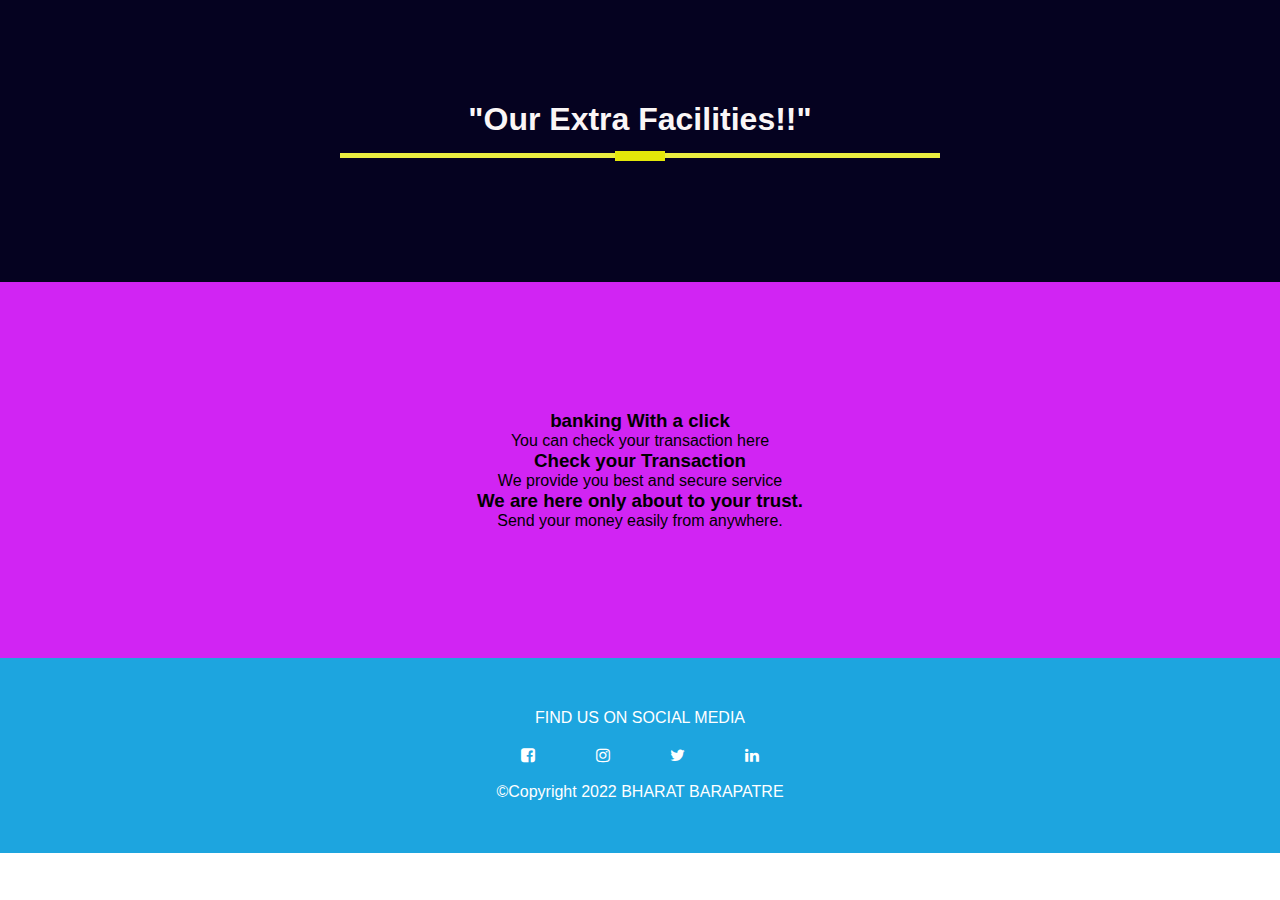
<file: bank.html>
<html>
  <head>
    <title>Bank Information</title>
    <link rel="stylesheet" href="style.css" >
    <!-- CSS -->
    <link rel="stylesheet" 
    href="https://cdn.jsdelivr.net/npm/bootstrap@4.5.3/dist/css/bootstrap.min.css" integrity="sha384-TX8t27EcRE3e/ihU7zmQxVncDAy5uIKz4rEkgIXeMed4M0jlfIDPvg6uqKI2xXr2" crossorigin="anonymous">
    <script src="https://code.jquery.com/jquery-3.5.1.slim.min.js" integrity="sha384-DfXdz2htPH0lsSSs5nCTpuj/zy4C+OGpamoFVy38MVBnE+IbbVYUew+OrCXaRkfj" crossorigin="anonymous"></script>
    <script src="https://cdn.jsdelivr.net/npm/bootstrap@4.5.3/dist/js/bootstrap.bundle.min.js" integrity="sha384-ho+j7jyWK8fNQe+A12Hb8AhRq26LrZ/JpcUGGOn+Y7RsweNrtN/tE3MoK7ZeZDyx" crossorigin="anonymous"></script>
    <!-- Google fonts -->
      <link href="https://fonts.googleapis.com/css2?family=Ubuntu&display=swap" rel="stylesheet">
      <link href="https://fonts.googleapis.com/css2?family=Montserrat:ital,wght@1,300&display=swap" rel="stylesheet">
      <link rel="icon" href="banking-conceptual-logo-unique-symbol-vector-24561208.webp" type="image/jpeg">
  </head>

  <body>
    <section id="action" class="coloured-section">
      <h1 class="title">"Our Extra Facilities!!"</h1>
    </section>
    <section id="features1">
      <div class="row text-center">
        <div class="feature-boxes col-lg-4 col-md-6">
          <h3 class="feature-title">banking With a click</h3>
          <p>You can check your transaction here</p>
        </div>
        <div class="feature-boxes col-lg-4 col-md-6">
          <h3 class="feature-title">Check your Transaction</h3>
          <p>We provide you best and secure service</p>
        </div>
        <div class="feature-boxes col-lg-4 col-md-6">
          <h3 class="feature-title">We are here only about to your trust.</h3>
          <p>Send your money easily from anywhere.</p>
        </div>
      </div>
    </section>
    <footer id="footer" class="coloured-section">
        <p>FIND US ON SOCIAL MEDIA</p>
      <link rel="stylesheet" href="https://cdnjs.cloudflare.com/ajax/libs/font-awesome/4.7.0/css/font-awesome.min.css">
          <i class="social-icon fa fa-facebook-square"aria-hidden></i>
          <i class="social-icon fa fa-instagram" aria-hidden="true"></i>
        <i class="social-icon fa fa-twitter" aria-hidden="true"></i>
          <i class="social-icon fa fa-linkedin" aria-hidden="true"></i>
          <p>©Copyright 2022 BHARAT BARAPATRE</p>
    </footer>
  </body>
</html>
</file>
<file: style.css>
*{
	margin:0;
	padding:0;
	
}
body
{
	background-image: url("bank photo.jpg");
    background-position: left bottom 80%;
	background-repeat: no-repeat;
    font-family:sans-serif;
	max-width: 100%;
	height:auto;	
}
#nav-bar
{
	background-color:#1b021bea;
	position: sticky;
	top:0;
	z-index:10;
	float: right;
}
.nav-link:hover{
    background-color:rgba(26, 154, 168, 0.793);
}
.navbar
{

    padding: 0 !important;
}
navbar-brand img
{
	height:40px;
	padding-left:20px;
}
.navbar-nav li
{
	padding: 0 10px;
}
.navbar-nav li a
{
color:#fff !important;
font-weight:600;
float:right;
text-align:left;
}
.fa-bars
{
	color:#fd0932;
	font-size:30p !important;
}
.navbar-toggler
{
	outline:none !important;
}
/*---banner section--*/
#main
{
	text-align: center;
color:rgb(192, 217, 217);
padding: top 10px;
}
.container h1 img{
	padding-bottom: 20px;
}


/*---service section---*/
#features1
{
	background-color: #d124f3;
	text-align: center;
	padding: 10% 15%;
}
 #features
 {
     text-align: center;
	 padding: 10% 15%; background-image: url('file:///C:/Users/hp/Desktop/imgres.htm');

 }
 .features1 h3
{
	padding:5px;
	margin-top:25px;
	text-transform:uppercase;
}

.features h3
{
	padding:5px;
	margin-top:25px;
	text-transform:uppercase;
}
.title::before
{
	content:'';
	background:#e9ec40;
	height:5px;
	width:600px;
	margin-left:auto;
	margin-right:auto;
	display:block;
	transform:translatey(63px);
}
.title::after
{
	content:'';
	background:#e3e709;
	height:10px;
	width:50px;
	margin-left:auto;
	margin-right:auto;
    margin-bottom:40px;
    display: block;
	transform:translatey(8px);
}
#features .btn-primary
{
	box-shadow:none;
	padding:10px 25px;
	border:none;
	align-content: center;
	background-image:linear-gradient(to right,#9cba17,#5ed7e7)
}


#action{
    background-color:rgb(5, 2, 32);
    padding: 7% 15%;
    text-align: center;
    line-height: 1.5;
    color: rgb(250, 246, 246);
  }
  .main{
    font-size: 3rem;
    line-height: 1.5;
    padding: 10px 0px;
  }
.fa {
  padding: 20px;
  font-size: 30px;
  width: 30px;
  text-align: center;
  text-decoration: none;
  border-radius: 50%;
}

/* footer */
#footer{
	background-color:rgb(29, 165, 223);;
    color:#fff;
    padding: 4% 25%;
    text-align: center;
}
</file>
